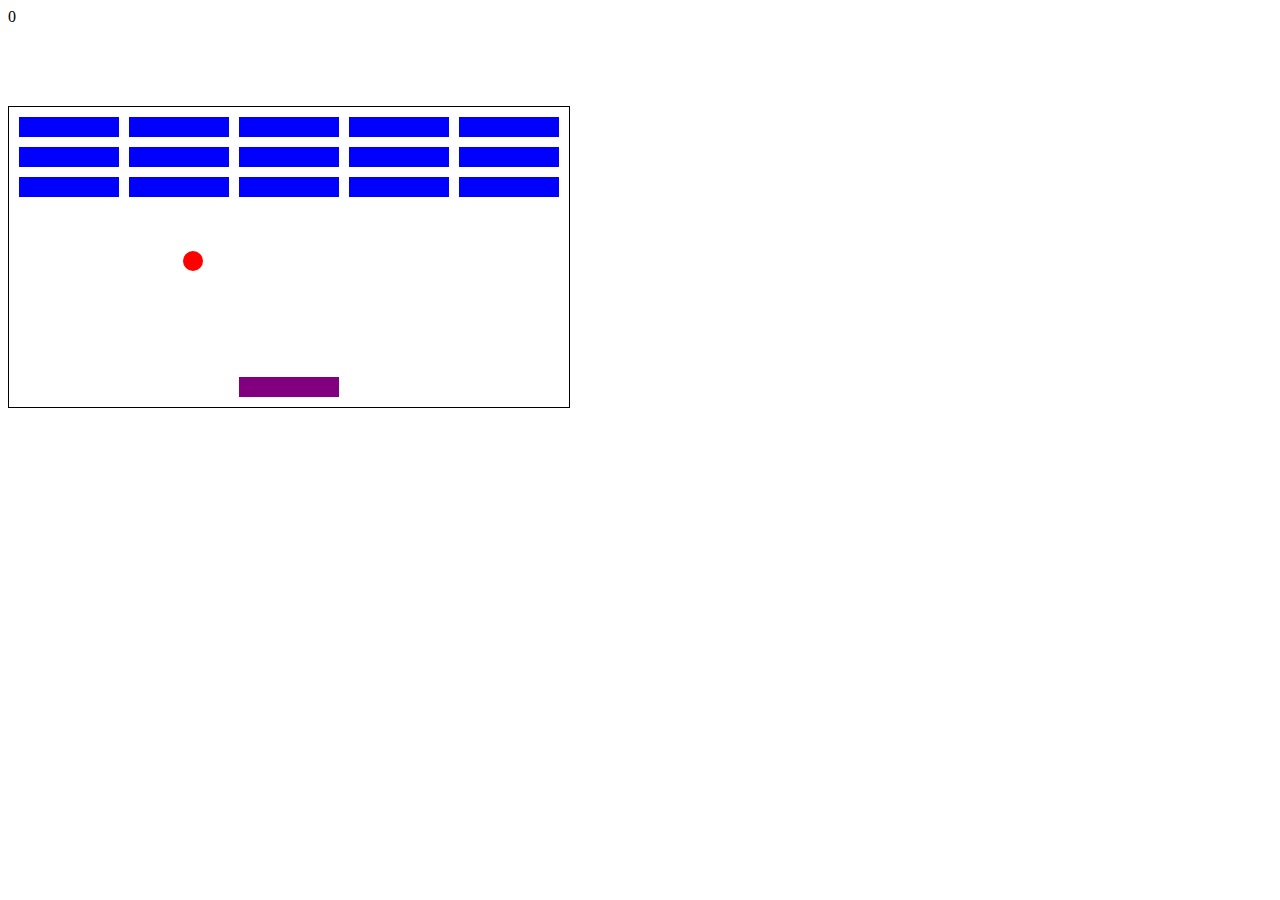
<file: breakout/index.html>
<!DOCTYPE html>
<html lang="en">
  <head>
    <meta charset="UTF-8" />
    <meta name="viewport" content="width=device-width, initial-scale=1.0" />
    <title>Breakout Game</title>
    <link type="text/css" rel="stylesheet" href="styles.css" />
  </head>
  <body>
    <div id="score">0</div>
    <div class="grid"></div>
    <script src="index.js"></script>
  </body>
</html>
</file>
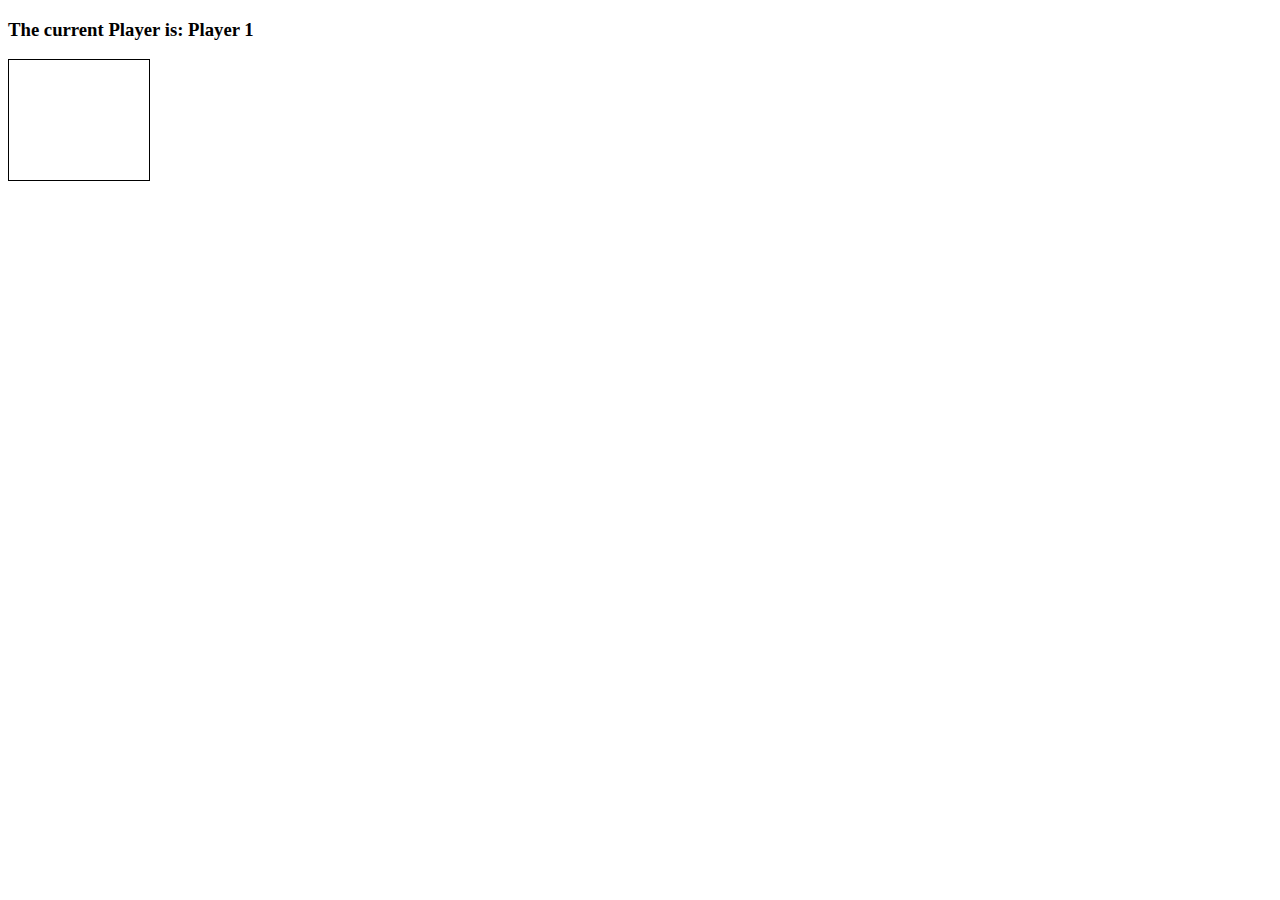
<file: connect-4/index.html>
<!DOCTYPE html>
<html lang="en">
  <head>
    <meta charset="UTF-8" />
    <title>Connect Four</title>
    <link rel="stylesheet" href="styles.css" />
    <script src="index.js" charset="utf-8"></script>
  </head>
  <body>
    <h3>The current Player is: Player <span id="current-player">1</span></h3>
    <h3 id="result"></h3>
    <div class="grid">
      <div></div>
      <div></div>
      <div></div>
      <div></div>
      <div></div>
      <div></div>
      <div></div>
      <div></div>
      <div></div>
      <div></div>
      <div></div>
      <div></div>
      <div></div>
      <div></div>
      <div></div>
      <div></div>
      <div></div>
      <div></div>
      <div></div>
      <div></div>
      <div></div>
      <div></div>
      <div></div>
      <div></div>
      <div></div>
      <div></div>
      <div></div>
      <div></div>
      <div></div>
      <div></div>
      <div></div>
      <div></div>
      <div></div>
      <div></div>
      <div></div>
      <div></div>
      <div></div>
      <div></div>
      <div></div>
      <div></div>
      <div></div>
      <div></div>
      <div class="taken"></div>
      <div class="taken"></div>
      <div class="taken"></div>
      <div class="taken"></div>
      <div class="taken"></div>
      <div class="taken"></div>
      <div class="taken"></div>
    </div>
  </body>
</html>
</file>
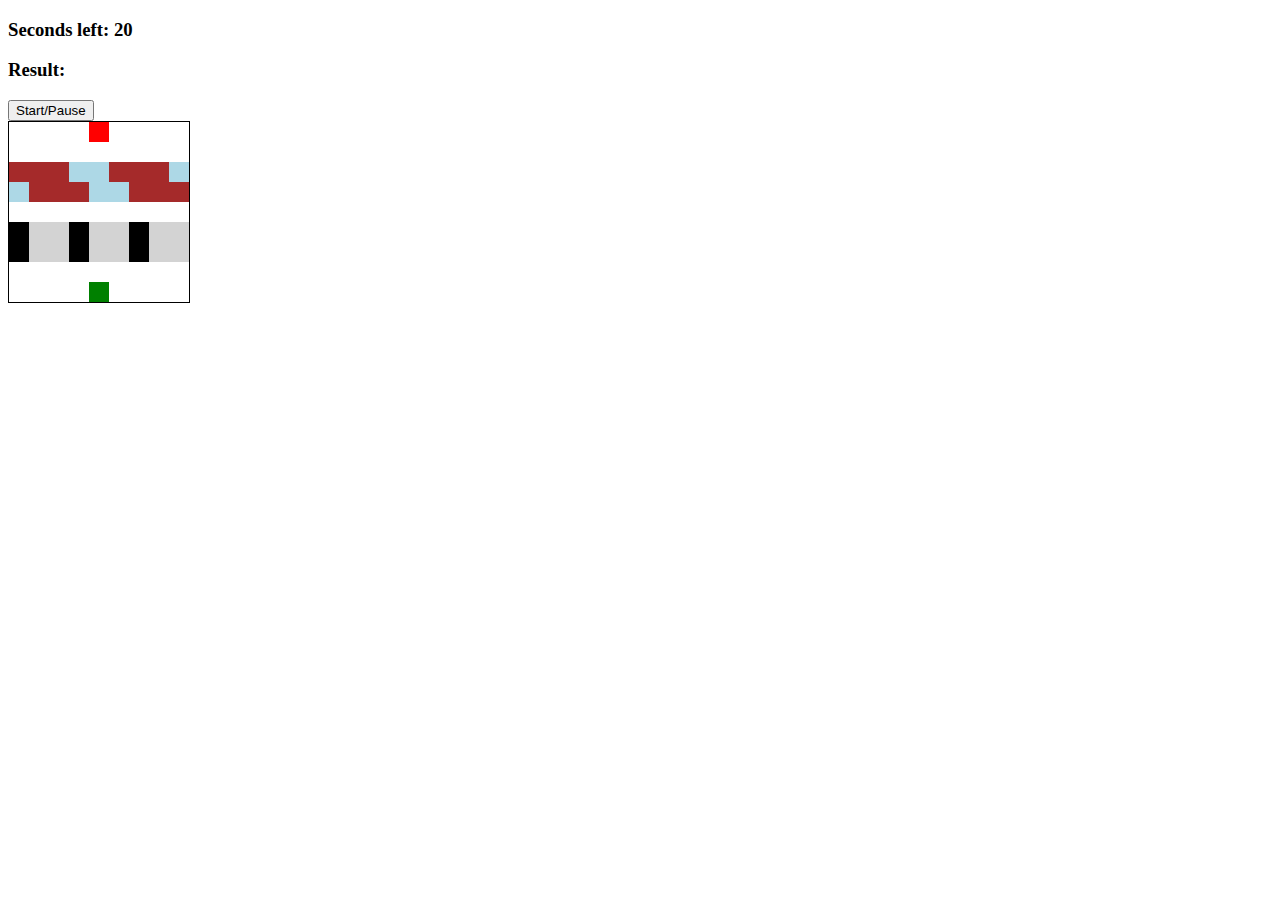
<file: frogger/index.html>
<!DOCTYPE html>
<html lang="en">
  <head>
    <meta charset="UTF-8" />
    <meta name="viewport" content="width=device-width, initial-scale=1.0" />
    <title>Frogger</title>
    <link rel="stylesheet" type="text/css" href="style.css" />
  </head>
  <body>
    <h3>Seconds left: <span id="time-left">20</span></h3>
    <h3>Result: <span id="result"></span></h3>

    <button id="start-pause-button">Start/Pause</button>
    <div class="grid">
      <div></div>
      <div></div>
      <div></div>
      <div></div>
      <div class="ending-block"></div>
      <div></div>
      <div></div>
      <div></div>
      <div></div>
      <div></div>
      <div></div>
      <div></div>
      <div></div>
      <div></div>
      <div></div>
      <div></div>
      <div></div>
      <div></div>
      <div class="log-left l1"></div>
      <div class="log-left l2"></div>
      <div class="log-left l3"></div>
      <div class="log-left l4"></div>
      <div class="log-left l5"></div>
      <div class="log-left l1"></div>
      <div class="log-left l2"></div>
      <div class="log-left l3"></div>
      <div class="log-left l4"></div>
      <div class="log-right l5"></div>
      <div class="log-right l1"></div>
      <div class="log-right l2"></div>
      <div class="log-right l3"></div>
      <div class="log-right l4"></div>
      <div class="log-right l5"></div>
      <div class="log-right l1"></div>
      <div class="log-right l2"></div>
      <div class="log-right l3"></div>
      <div></div>
      <div></div>
      <div></div>
      <div></div>
      <div></div>
      <div></div>
      <div></div>
      <div></div>
      <div></div>
      <div class="car-left c1"></div>
      <div class="car-left c2"></div>
      <div class="car-left c3"></div>
      <div class="car-left c1"></div>
      <div class="car-left c2"></div>
      <div class="car-left c3"></div>
      <div class="car-left c1"></div>
      <div class="car-left c2"></div>
      <div class="car-left c3"></div>
      <div class="car-right c1"></div>
      <div class="car-right c2"></div>
      <div class="car-right c3"></div>
      <div class="car-right c1"></div>
      <div class="car-right c2"></div>
      <div class="car-right c3"></div>
      <div class="car-right c1"></div>
      <div class="car-right c2"></div>
      <div class="car-right c3"></div>
      <div></div>
      <div></div>
      <div></div>
      <div></div>
      <div></div>
      <div></div>
      <div></div>
      <div></div>
      <div></div>
      <div></div>
      <div></div>
      <div></div>
      <div></div>
      <div class="starting-block frog"></div>
      <div></div>
      <div></div>
      <div></div>
      <div></div>
    </div>

    <script src="app.js"></script>
  </body>
</html>
</file>
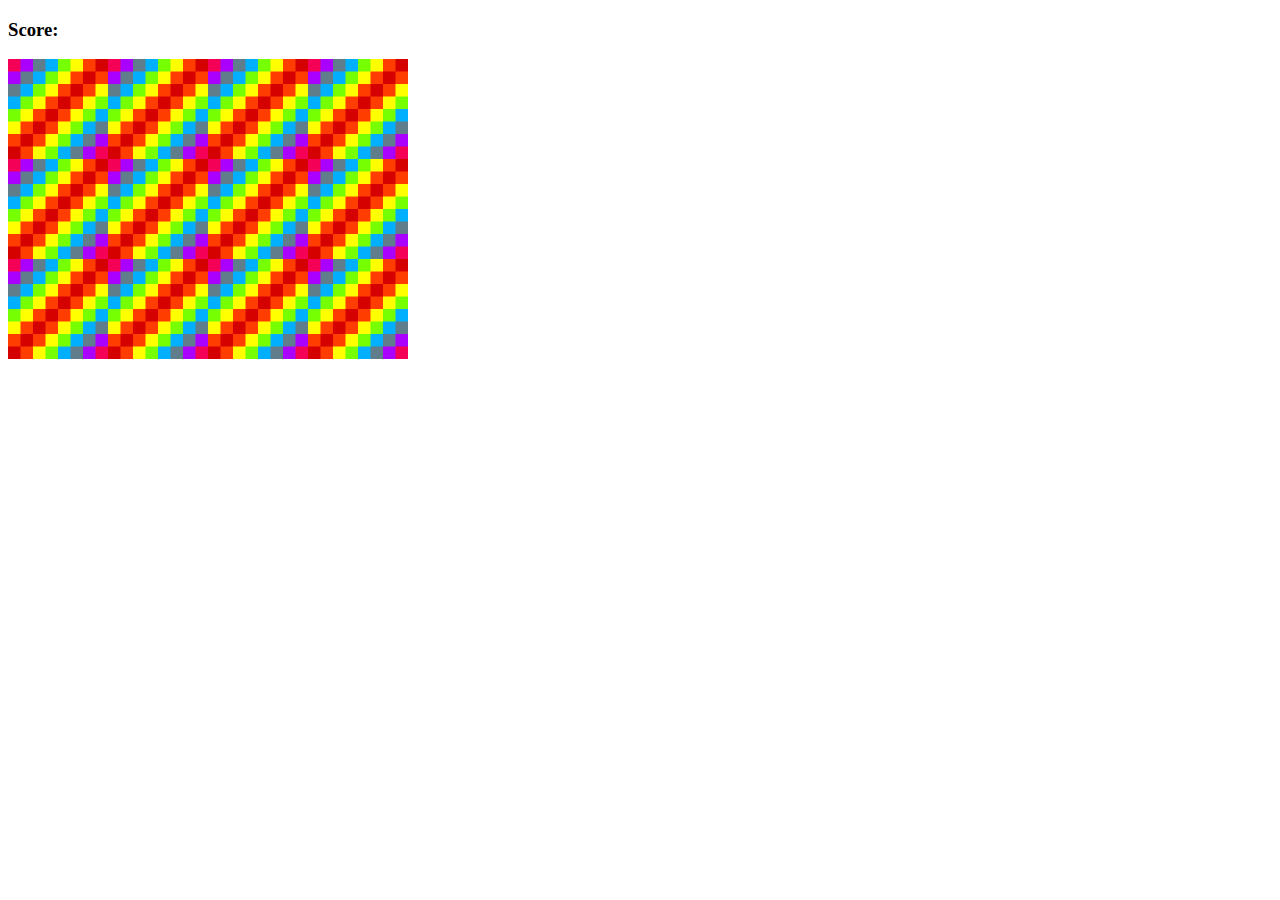
<file: memory-game/index.html>
<!DOCTYPE html>
<html lang="en">
  <head>
    <meta charset="UTF-8" />
    <meta name="viewport" content="width=device-width, initial-scale=1.0" />
    <title>Memory Game</title>
    <link rel="stylesheet" type="text/css" href="styles.css" />
  </head>
  <body>
    <h3>Score: <span id="result"></span></h3>

    <div id="grid"></div>

    <script src="app.js" type="module"></script>
  </body>
</html>
</file>
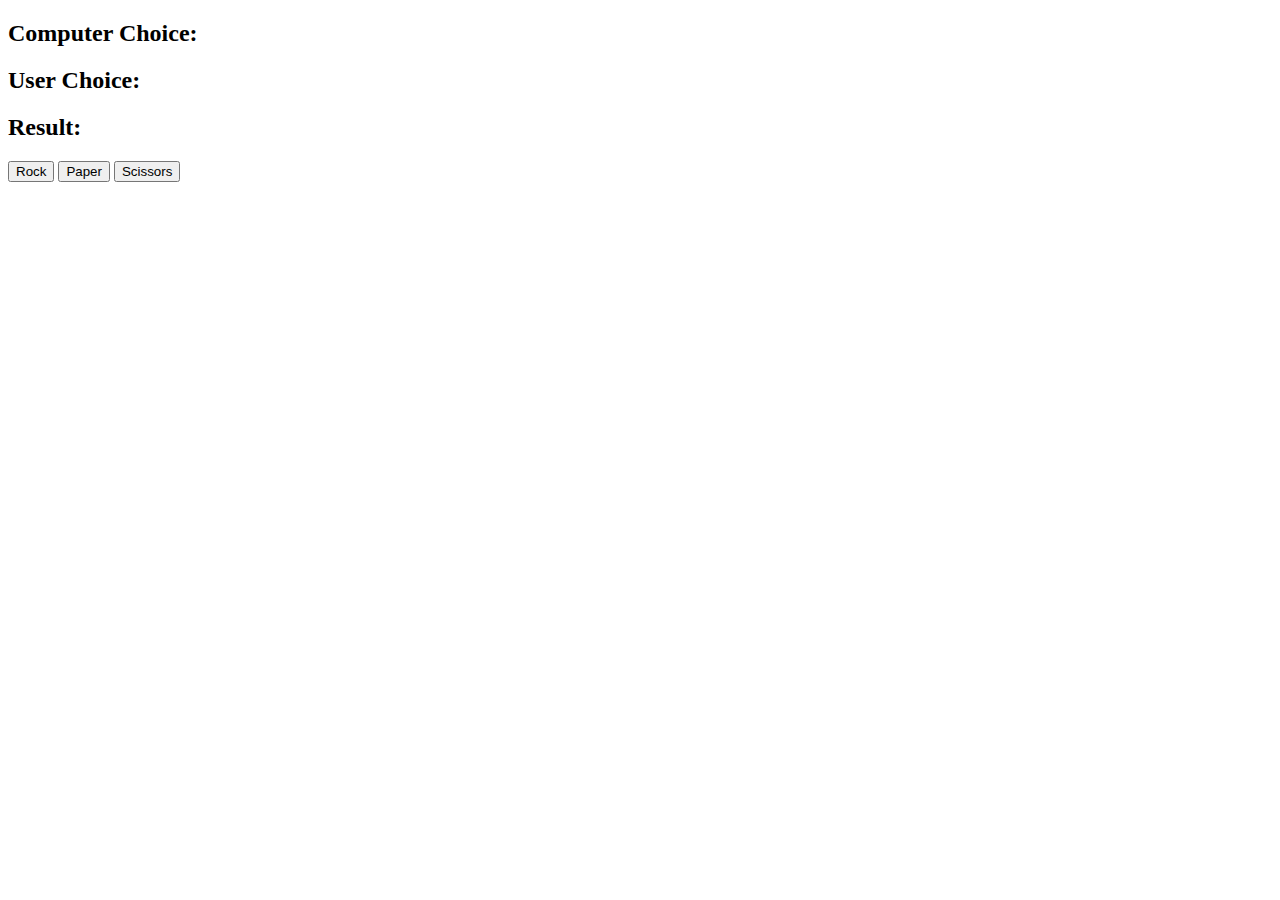
<file: rock-paper-scissors/index.html>
<!DOCTYPE html>
<html lang="en" dir="ltr">
  <head>
    <meta charset="UTF-8" />
    <meta name="viewport" content="width=device-width, initial-scale=1.0" />
    <title>Rock Paper Scissors Tutorial</title>
  </head>
  <body>
    <h2>Computer Choice: <span id="computer-choice"></span></h2>
    <h2>User Choice: <span id="user-choice"></span></h2>
    <h2>Result: <span id="result"></span></h2>

    <button id="rock">Rock</button>
    <button id="paper">Paper</button>
    <button id="scissors">Scissors</button>

    <script src="app.js" charset="UTF-8"></script>
  </body>
</html>
</file>
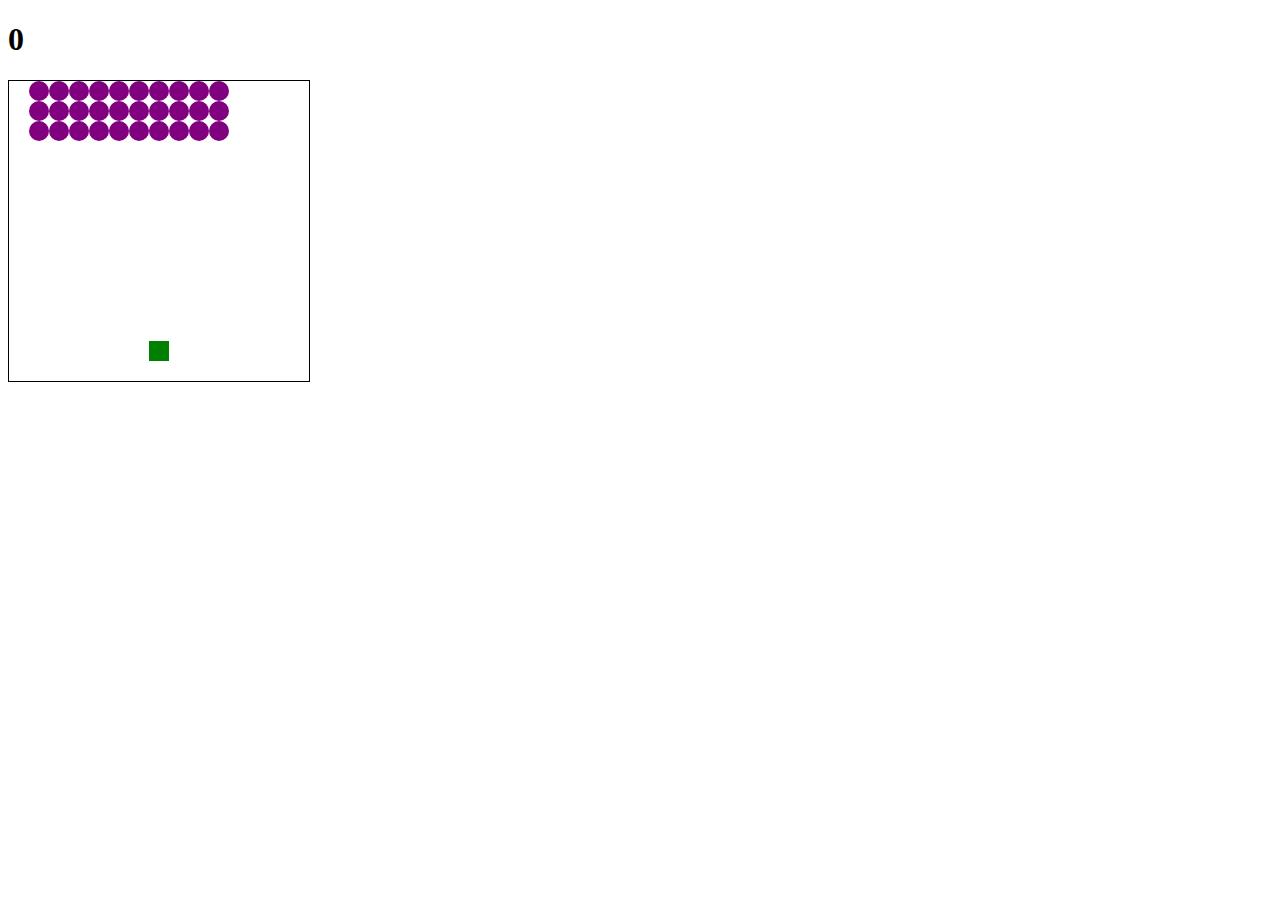
<file: space-invaders/index.html>
<!DOCTYPE html>
<html lang="en">
  <head>
    <meta charset="UTF-8" />
    <meta name="viewport" content="width=device-width, initial-scale=1.0" />
    <link rel="stylesheet" href="style.css" />
    <title>Space Invaders</title>
  </head>
  <body>
    <h1 class="results">0</h1>
    <div class="grid"></div>
    <script src="app.js"></script>
  </body>
</html>
</file>
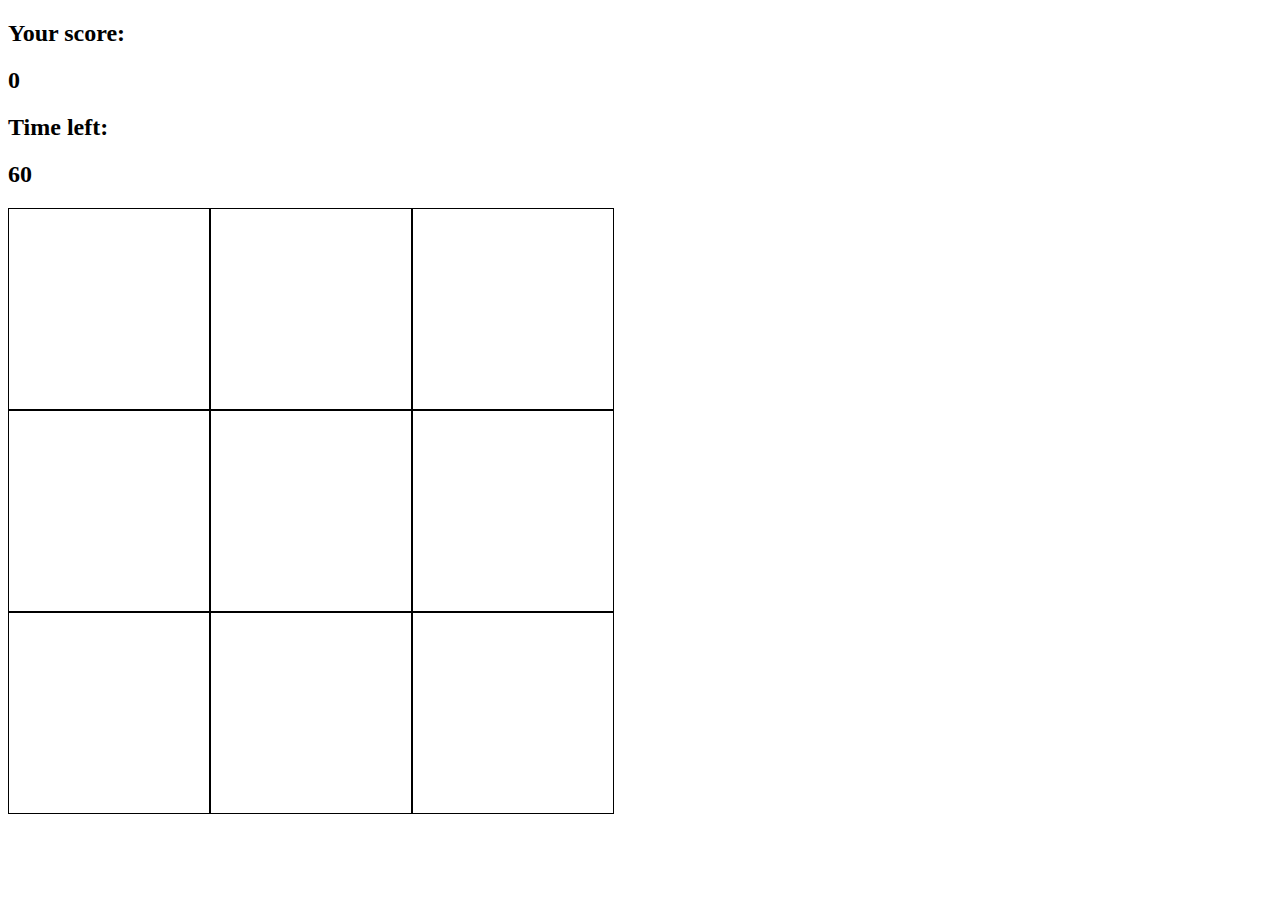
<file: whac-a-mole/index.html>
<!DOCTYPE html>
<html lang="en">
  <head>
    <meta charset="UTF-8" />
    <meta name="viewport" content="width=device-width, initial-scale=1.0" />
    <title>Whac-a-mole</title>
    <link rel="stylesheet" href="style.css" />
  </head>
  <body>
    <h2>Your score:</h2>
    <h2 id="score">0</h2>

    <h2>Time left:</h2>
    <h2 id="time-left">60</h2>

    <div class="grid">
      <div class="square" id="1"></div>
      <div class="square" id="2"></div>
      <div class="square" id="3"></div>
      <div class="square" id="4"></div>
      <div class="square" id="5"></div>
      <div class="square" id="6"></div>
      <div class="square" id="7"></div>
      <div class="square" id="8"></div>
      <div class="square" id="9"></div>
    </div>
    <script src="app.js"></script>
  </body>
</html>
</file>
<file: breakout/styles.css>
.grid {
  position: absolute;
  width: 560px;
  height: 300px;
  border: solid black 1px;
  margin-top: 80px;
}

.block {
  position: absolute;
  width: 100px;
  height: 20px;
  background-color: blue;
}

.user {
  position: absolute;
  width: 100px;
  height: 20px;
  background-color: purple;
}

.ball {
  position: absolute;
  width: 20px;
  height: 20px;
  border-radius: 10px;
  background-color: red;
}
</file>
<file: connect-4/styles.css>
.grid {
  border: 1px solid;
  height: 120px;
  width: 140px;
  display: flex;
  flex-wrap: wrap;
}

.grid div {
  height: 20px;
  width: 20px;
}

.player-one {
  background-color: red;
  border-radius: 10px;
}

.player-two {
  background-color: blue;
  border-radius: 10px;
}
</file>
<file: frogger/style.css>
.grid {
  border: 1px solid black;
  height: 180px;
  width: 180px;
  display: flex;
  flex-wrap: wrap;
}

.grid div {
  height: 20px;
  width: 20px;
}

.ending-block {
  background-color: red;
}

.starting-block {
  background-color: blue;
}

.l1,
.l2,
.l3 {
  background-color: brown;
}

.l4,
.l5 {
  background-color: lightblue;
}

.c1 {
  background-color: black;
}

.c2,
.c3 {
  background-color: lightgray;
}

.frog {
  background-color: green;
}
</file>
<file: memory-game/styles.css>
#grid {
  width: 400px;
  height: 300px;
  display: flex;
  flex-wrap: wrap;
}
</file>
<file: space-invaders/style.css>
.grid {
  width: 300px;
  height: 300px;
  border: 1px solid black;
  display: flex;
  flex-wrap: wrap;
}

.grid div {
  width: 20px;
  height: 20px;
}

.invader {
  background-color: purple;
  border-radius: 10px;
}

.shooter {
  background-color: green;
}

.laser {
  background-color: orange;
}

.boom {
  background-color: red;
}
</file>
<file: whac-a-mole/style.css>
.grid {
  display: flex;
  flex-wrap: wrap;
  width: 606px;
  heigth: 606px;
}

.square {
  height: 200px;
  width: 200px;
  border: solid black 1px;
}

.mole {
  background-image: url("mole.jpg");
  background-size: cover;
}
</file>
